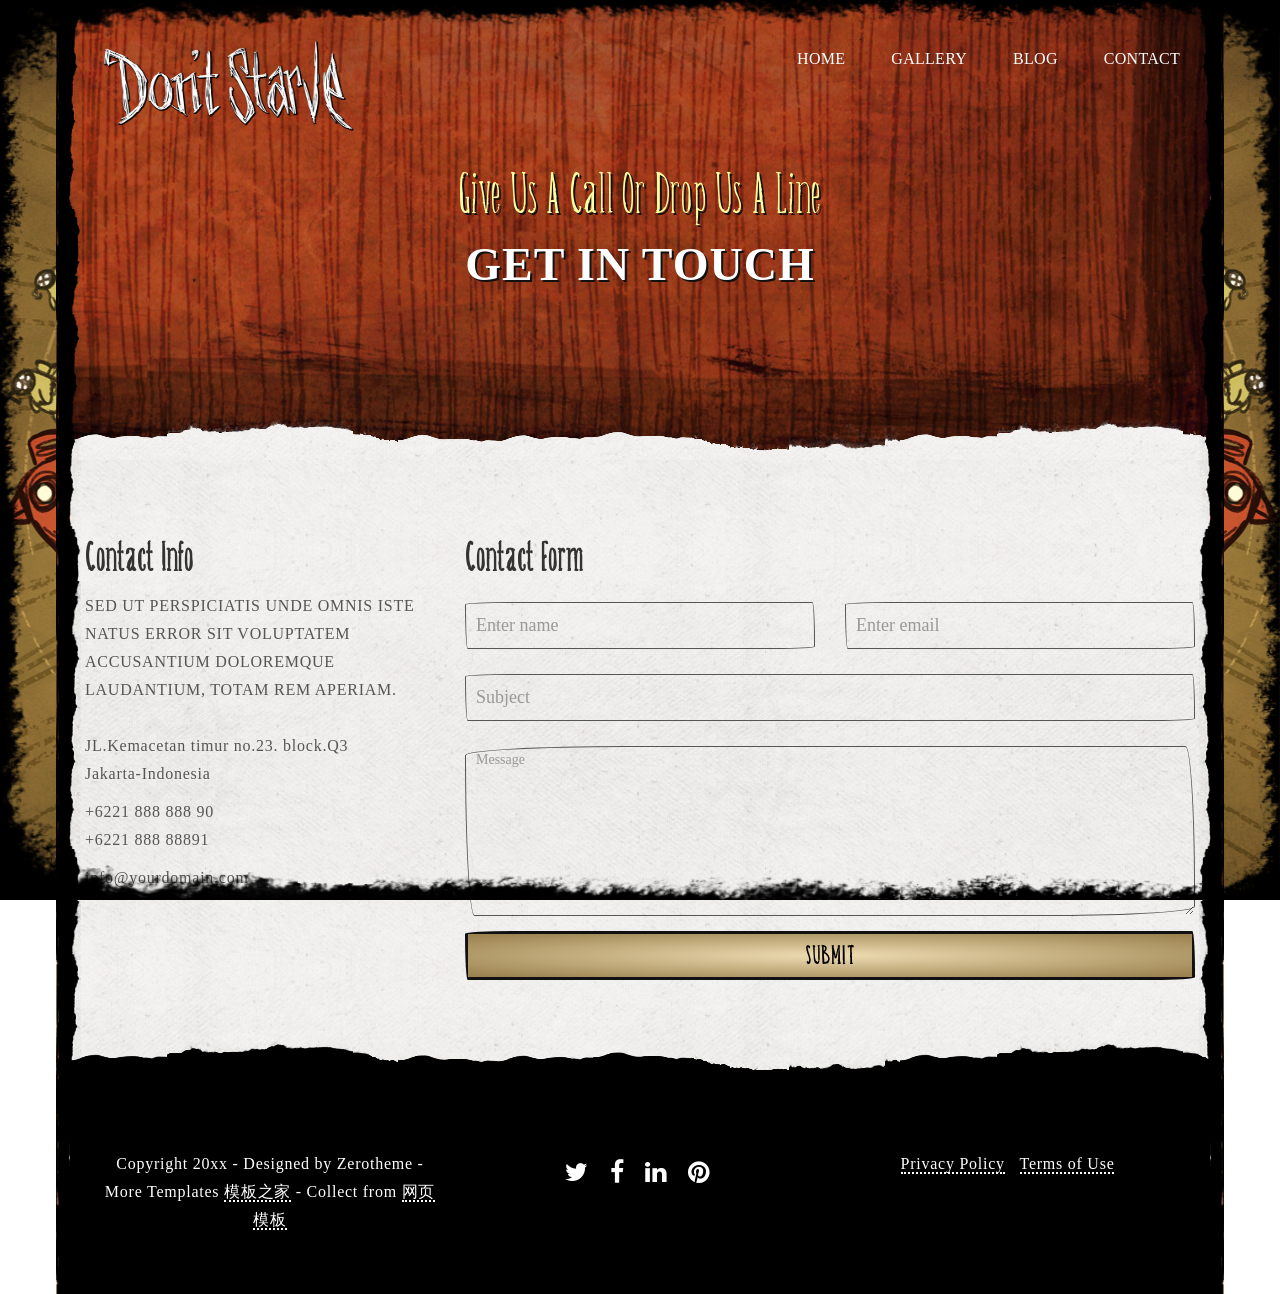
<file: contact.html>
<!DOCTYPE html>
<html lang="en">
<head>
    <meta charset="utf-8" />
    <meta http-equiv="X-UA-Compatible" content="IE=edge" />
    <meta name="viewport" content="width=device-width, initial-scale=1" />
    <meta name="description" content="Free Responsive Html5 Templates">
    
	
    <title>Don't Starve | Free Bootstrap Chocolate Templates</title>
	
    <!-- Bootstrap Core CSS -->
    <link href="css/bootstrap.min.css" rel="stylesheet" type="text/css">
	
	<!-- Custom CSS -->
	<link href="css/style.css" rel="stylesheet">
	
	<!-- Custom Fonts -->
    <link href="font-awesome/css/font-awesome.min.css" rel="stylesheet" type="text/css">

	
	<!-- HTML5 Shim and Respond.js IE8 support of HTML5 elements and media queries -->
    <!-- WARNING: Respond.js doesn't work if you view the page via file:// -->
    <!--[if lt IE 9]>
        <script src="js/html5shiv.js"></script>
        <script src="js/respond.min.js"></script>
    <![endif]-->
</head>
<body class="sub-page">
<div class="wrap-body">
	<div class="main-bg"></div>
	<div class="nk-page-border">
		<div class="nk-page-border-t"></div>
		<div class="nk-page-border-r"></div>
		<div class="nk-page-border-b"></div>
		<div class="nk-page-border-l"></div>
	</div>
	<div class="container">
		<div class="content-boder">
			<header>
				
				<!--Navigation-->
				<nav id="menu" class="navbar">
					<div class="container">
						<div class="navbar-header"><span id="heading" class="visible-xs">Categories</span>
						  <button type="button" class="btn btn-navbar navbar-toggle" data-toggle="collapse" data-target=".navbar-ex1-collapse"><i class="fa fa-bars"></i></button>
							<a class="navbar-brand" href="#">
								<img src="images/logo.png" width="250px"/>
							</a>
						</div>
						<div class="collapse navbar-collapse navbar-ex1-collapse">
							<ul class="nav navbar-nav">
								<li><a href="index.html">Home</a></li>
								<li><a href="gallery.html">Gallery</a></li>
								<li><a href="archive.html">Blog</a></li>
								<li><a href="contact.html">Contact</a></li>
							</ul>
						</div>
					</div>
				</nav>
				
				<!-- Static Header -->
				<div class="header-text">
					<div class="col-md-12 text-center">
						<span>Give Us A Call Or Drop Us A Line</span>
						<h1>Get In Touch</h1>
					</div>
				</div><!-- /header-text -->
				
			</header>
			<!-- /Section: intro -->
			
			<!-- /////////////////////////////////////////Content -->
			<div id="page-content">
				
				<!-----------------Content-------------------->
				<section class="box-content">
					
					<div class="col-md-4">
						<h3>Contact Info</h3>
						<span>SED UT PERSPICIATIS UNDE OMNIS ISTE NATUS ERROR SIT VOLUPTATEM ACCUSANTIUM DOLOREMQUE LAUDANTIUM, TOTAM REM APERIAM.</span><br> <br>
						<p>JL.Kemacetan timur no.23. block.Q3<br>
							Jakarta-Indonesia</p>
						   <p>+6221 888 888 90 <br>
							+6221 888 88891</p>
						<p>info@yourdomain.com</p>
					</div>
					<div class="col-md-8">
						<h3>Contact Form</h3>
						<form name="form1" method="post" action="contact.php">
							<div class="row">
								<div class="col-md-6">
									<div class="form-group">
									<input type="text" class="form-control input-lg" name="name" id="name" placeholder="Enter name" required="required" />
									</div>
								</div>
								<div class="col-md-6">
									<div class="form-group">
										<input type="email" class="form-control input-lg" name="email" id="email" placeholder="Enter email" required="required" />
									</div>
								</div>
							</div>
							<div class="row">
								<div class="col-md-12">
									<div class="form-group">
										<input type="text" class="form-control input-lg" name="subject" id="subject" placeholder="Subject" required="required" />
									</div>
								</div>
							</div>
							<div class="row">
								<div class="col-md-12">
									<div class="form-group">
										<textarea name="message" id="message" class="form-control" rows="4" cols="25" required placeholder="Message" style="height: 170px;"></textarea>
									</div>						
									<button type="submit" class="btn btn-skin btn-block" name="submitcontact" id="submitcontact">Submit</button>
								</div>
							</div>
						</form>
					</div>
				</section>
			</div>
				
			<footer id="footer">
				<div class="bottom-footer">
					<div class="row">
						<div class="col-md-4">
							<p>Copyright 20xx - Designed by Zerotheme - More Templates <a href="http://www.cssmoban.com/" target="_blank" title="模板之家">模板之家</a> - Collect from <a href="http://www.cssmoban.com/" title="网页模板" target="_blank">网页模板</a></p>
						</div>
						<div class="col-md-4">
							<ul class="list-inline social-links">
								<li><a href="#"><i class="fa fa-twitter"></i></a></li>
								<li><a href="#"><i class="fa fa-facebook"></i></a></li>
								<li><a href="#"><i class="fa fa-linkedin"></i></a></li>
								<li><a href="#"><i class="fa fa-pinterest"></i></a></li>
							</ul>
						</div>
						<div class="col-md-4">
							<ul class="list-inline quick-links">
								<li><a href="#">Privacy Policy</a></li>
								<li><a href="#">Terms of Use</a></li>
							</ul>
						</div>
					</div>
				</div>
			</footer>
			<!-- Footer -->
		</div>
	</div>
</div>	

	<!-- jQuery Core Javascript -->
	<script src="js/jquery.min.js"></script>

	<!-- Bootstrap Core JavaScript -->
	<script src="js/bootstrap.min.js"></script>
	
	
	
	
</body>
</html>
</file>
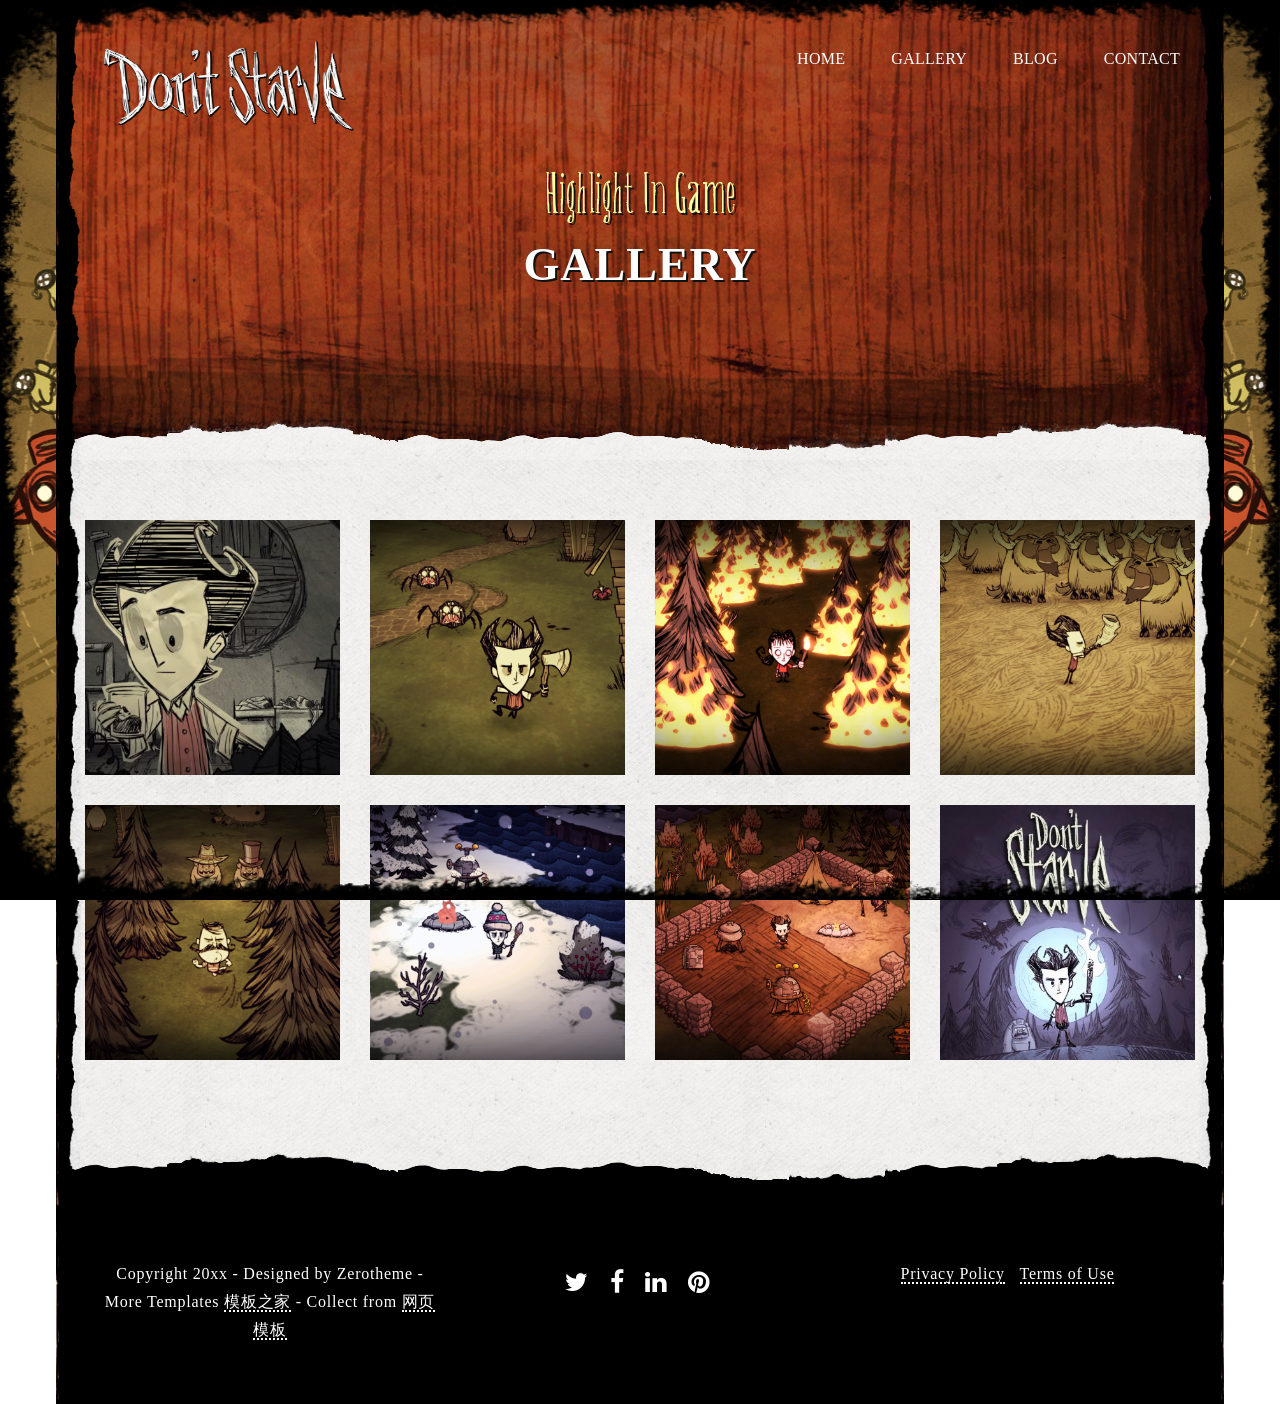
<file: gallery.html>
<!DOCTYPE html>
<html lang="en">
<head>
    <meta charset="utf-8" />
    <meta http-equiv="X-UA-Compatible" content="IE=edge" />
    <meta name="viewport" content="width=device-width, initial-scale=1" />
    <meta name="description" content="Free Responsive Html5 Templates">
    
	
    <title>Don't Starve | Free Bootstrap Chocolate Templates</title>
	
    <!-- Bootstrap Core CSS -->
    <link href="css/bootstrap.min.css" rel="stylesheet" type="text/css">
	
	<!-- Custom CSS -->
	<link href="css/style.css" rel="stylesheet">
	
	<!-- Custom Fonts -->
    <link href="font-awesome/css/font-awesome.min.css" rel="stylesheet" type="text/css">
	

	
	<!-- HTML5 Shim and Respond.js IE8 support of HTML5 elements and media queries -->
    <!-- WARNING: Respond.js doesn't work if you view the page via file:// -->
    <!--[if lt IE 9]>
        <script src="js/html5shiv.js"></script>
        <script src="js/respond.min.js"></script>
    <![endif]-->
</head>
<body class="sub-page">
<div class="wrap-body">
	<div class="main-bg"></div>
	<div class="nk-page-border">
		<div class="nk-page-border-t"></div>
		<div class="nk-page-border-r"></div>
		<div class="nk-page-border-b"></div>
		<div class="nk-page-border-l"></div>
	</div>
	<div class="container">
		<div class="content-boder">
			<header>
				<!--Navigation-->
				<nav id="menu" class="navbar">
					<div class="container">
						<div class="navbar-header"><span id="heading" class="visible-xs">Categories</span>
						  <button type="button" class="btn btn-navbar navbar-toggle" data-toggle="collapse" data-target=".navbar-ex1-collapse"><i class="fa fa-bars"></i></button>
							<a class="navbar-brand" href="#">
								<img src="images/logo.png" width="250px"/>
							</a>
						</div>
						<div class="collapse navbar-collapse navbar-ex1-collapse">
							<ul class="nav navbar-nav">
								<li><a href="index.html">Home</a></li>
								<li><a href="gallery.html">Gallery</a></li>
								<li><a href="archive.html">Blog</a></li>
								<li><a href="contact.html">Contact</a></li>
							</ul>
						</div>
					</div>
				</nav>
				
				<!-- Static Header -->
				<div class="header-text">
					<div class="col-md-12 text-center">
						<span>Highlight In Game</span>
						<h1>Gallery</h1>
					</div>
				</div><!-- /header-text -->
				
			</header>
			<!-- /Section: intro -->
			
			<!-- /////////////////////////////////////////Content -->
			<div id="page-content">
				<!-----------------Content-------------------->
				<div class="box-content">
					<div class="clearfix">
						<div class="col-lg-3 col-sm-4 col-md-6">
							<div class="portfolio-box zoom-effect">
								<img src="images/ds01.jpg" class="img-responsive" alt="">
								<div class="portfolio-box-caption">
									<div class="portfolio-box-caption-content">
										<div class="project-social">
											<ul class="list-inline">
												<li><a href="#"><i class="fa fa-link"></i></a></li>
												<li><a href="images/ds01.jpg" data-lightbox="example-set" data-title="Click the right half of the image to move forward."><i class="fa fa-search"></i></a></li>
											</ul>
										</div>
									</div>
								</div>
							</div>
						</div>
						<div class="col-lg-3 col-sm-4 col-md-6">
							<div class="portfolio-box zoom-effect">
								<img src="images/ds02.jpg" class="img-responsive" alt="">
								<div class="portfolio-box-caption">
									<div class="portfolio-box-caption-content">
										<div class="project-social">
											<ul class="list-inline">
												<li><a href="#"><i class="fa fa-link"></i></a></li>
												<li><a href="images/ds02.jpg" data-lightbox="example-set" data-title="Click the right half of the image to move forward."><i class="fa fa-search"></i></a></li>
											</ul>
										</div>
									</div>
								</div>
							</div>
						</div>
						<div class="col-lg-3 col-sm-4 col-md-6">
							<div class="portfolio-box zoom-effect">
								<img src="images/ds03.jpg" class="img-responsive" alt="">
								<div class="portfolio-box-caption">
									<div class="portfolio-box-caption-content">
										<div class="project-social">
											<ul class="list-inline">
												<li><a href="#"><i class="fa fa-link"></i></a></li>
												<li><a href="images/ds03.jpg" data-lightbox="example-set" data-title="Click the right half of the image to move forward."><i class="fa fa-search"></i></a></li>
											</ul>
										</div>
									</div>
								</div>
							</div>
						</div>
						<div class="col-lg-3 col-sm-4 col-md-6">
							<div class="portfolio-box zoom-effect">
								<img src="images/ds04.jpg" class="img-responsive" alt="">
								<div class="portfolio-box-caption">
									<div class="portfolio-box-caption-content">
										<div class="project-social">
											<ul class="list-inline">
												<li><a href="#"><i class="fa fa-link"></i></a></li>
												<li><a href="images/ds04.jpg" data-lightbox="example-set" data-title="Click the right half of the image to move forward."><i class="fa fa-search"></i></a></li>
											</ul>
										</div>
									</div>
								</div>
							</div>
						</div>
						<div class="col-lg-3 col-sm-4 col-md-6">
							<div class="portfolio-box zoom-effect">
								<img src="images/ds05.jpg" class="img-responsive" alt="">
								<div class="portfolio-box-caption">
									<div class="portfolio-box-caption-content">
										<div class="project-social">
											<ul class="list-inline">
												<li><a href="#"><i class="fa fa-link"></i></a></li>
												<li><a href="images/ds05.jpg" data-lightbox="example-set" data-title="Click the right half of the image to move forward."><i class="fa fa-search"></i></a></li>
											</ul>
										</div>
									</div>
								</div>
							</div>
						</div>
						<div class="col-lg-3 col-sm-4 col-md-6">
							<div class="portfolio-box zoom-effect">
								<img src="images/ds06.jpg" class="img-responsive" alt="">
								<div class="portfolio-box-caption">
									<div class="portfolio-box-caption-content">
										<div class="project-social">
											<ul class="list-inline">
												<li><a href="#"><i class="fa fa-link"></i></a></li>
												<li><a href="images/ds06.jpg" data-lightbox="example-set" data-title="Click the right half of the image to move forward."><i class="fa fa-search"></i></a></li>
											</ul>
										</div>
									</div>
								</div>
							</div>
						</div>
						<div class="col-lg-3 col-sm-4 col-md-6">
							<div class="portfolio-box zoom-effect">
								<img src="images/ds07.jpg" class="img-responsive" alt="">
								<div class="portfolio-box-caption">
									<div class="portfolio-box-caption-content">
										<div class="project-social">
											<ul class="list-inline">
												<li><a href="#"><i class="fa fa-link"></i></a></li>
												<li><a href="images/ds07.jpg" data-lightbox="example-set" data-title="Click the right half of the image to move forward."><i class="fa fa-search"></i></a></li>
											</ul>
										</div>
									</div>
								</div>
							</div>
						</div>
						<div class="col-lg-3 col-sm-4 col-md-6">
							<div class="portfolio-box zoom-effect">
								<img src="images/ds08.jpg" class="img-responsive" alt="">
								<div class="portfolio-box-caption">
									<div class="portfolio-box-caption-content">
										<div class="project-social">
											<ul class="list-inline">
												<li><a href="#"><i class="fa fa-link"></i></a></li>
												<li><a href="images/ds08.jpg" data-lightbox="example-set" data-title="Click the right half of the image to move forward."><i class="fa fa-search"></i></a></li>
											</ul>
										</div>
									</div>
								</div>
							</div>
						</div>
					</div>
				</div>
				
			</div>
				
			<footer id="footer">
				<div class="bottom-footer">
					<div class="row">
						<div class="col-md-4">
							<p>Copyright 20xx - Designed by Zerotheme - More Templates <a href="http://www.cssmoban.com/" target="_blank" title="模板之家">模板之家</a> - Collect from <a href="http://www.cssmoban.com/" title="网页模板" target="_blank">网页模板</a></p>
						</div>
						<div class="col-md-4">
							<ul class="list-inline social-links">
								<li><a href="#"><i class="fa fa-twitter"></i></a></li>
								<li><a href="#"><i class="fa fa-facebook"></i></a></li>
								<li><a href="#"><i class="fa fa-linkedin"></i></a></li>
								<li><a href="#"><i class="fa fa-pinterest"></i></a></li>
							</ul>
						</div>
						<div class="col-md-4">
							<ul class="list-inline quick-links">
								<li><a href="#">Privacy Policy</a></li>
								<li><a href="#">Terms of Use</a></li>
							</ul>
						</div>
					</div>
				</div>
			</footer>
			<!-- Footer -->
		</div>
	</div>
</div>	
	
	<!-- jQuery Core Javascript -->
	<script src="js/jquery.min.js"></script>

	<!-- Bootstrap Core JavaScript -->
	<script src="js/bootstrap.min.js"></script>

	
</body>
</html>
</file>
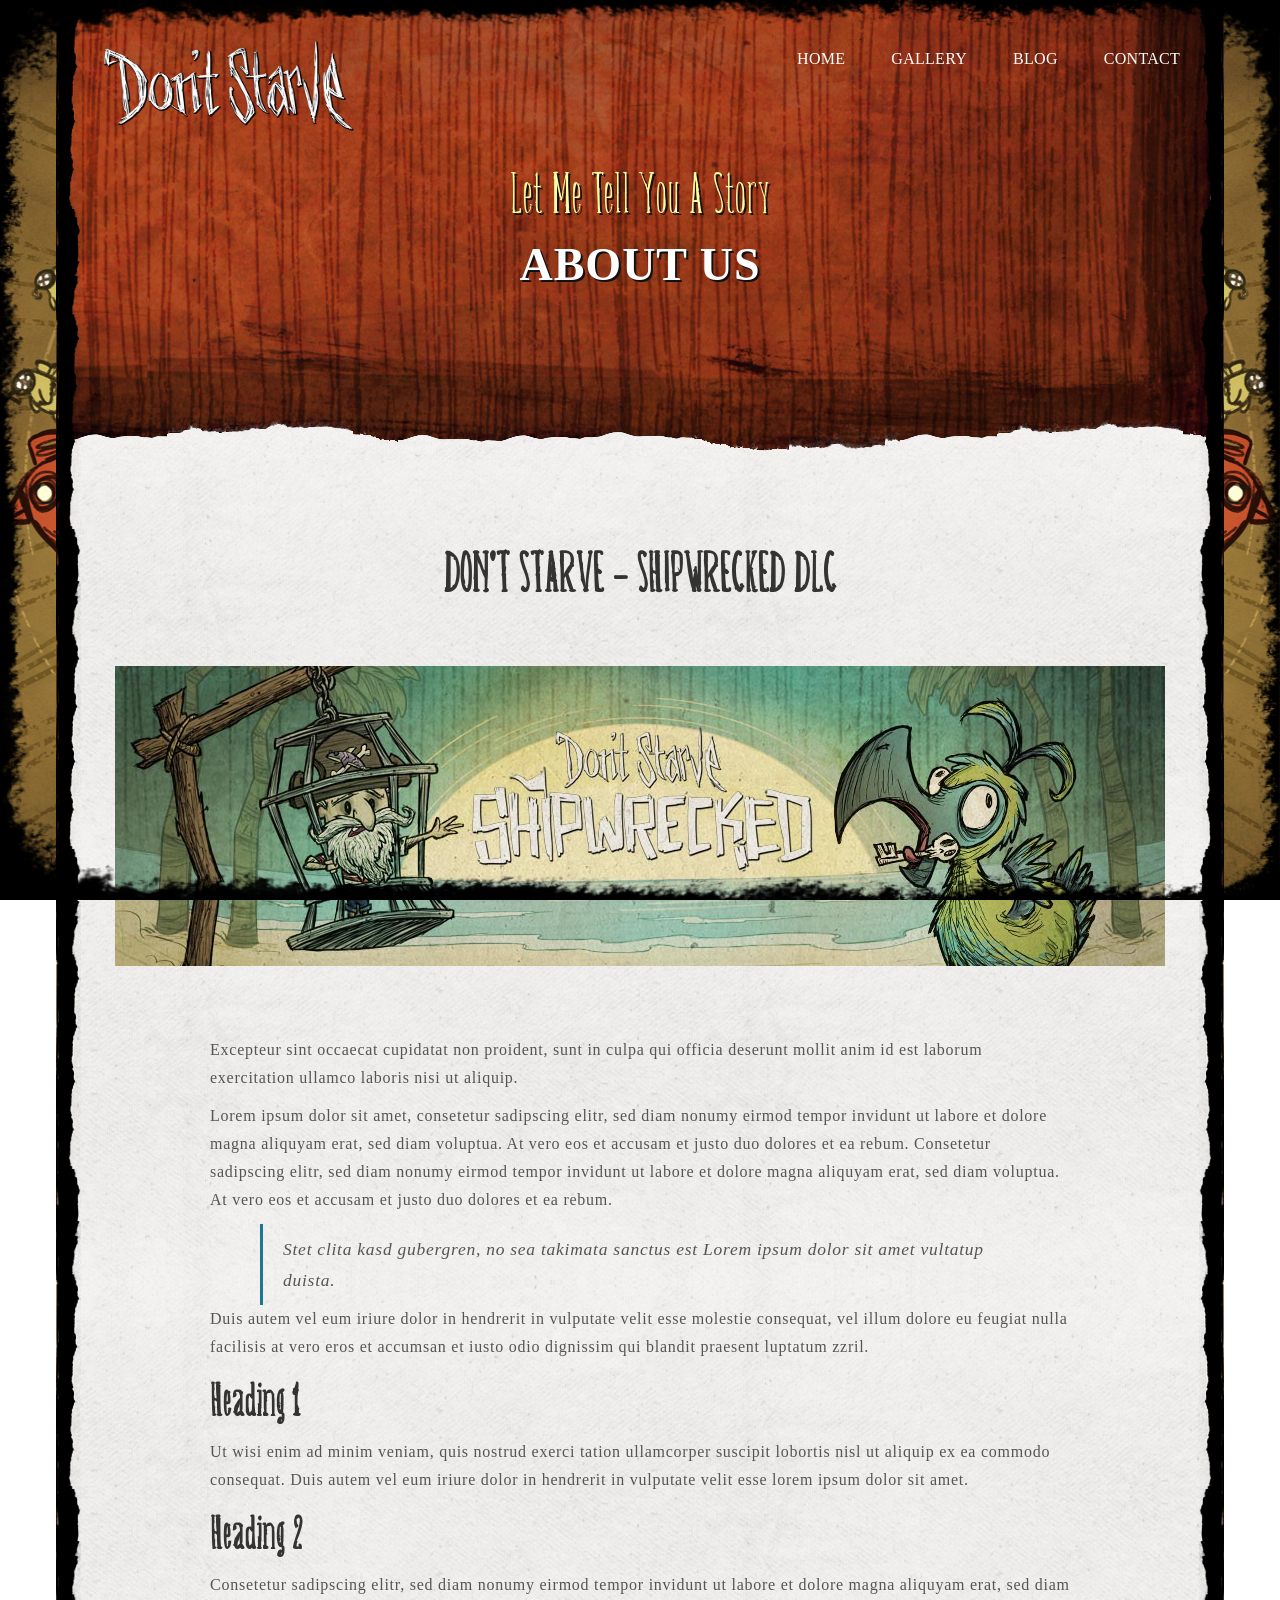
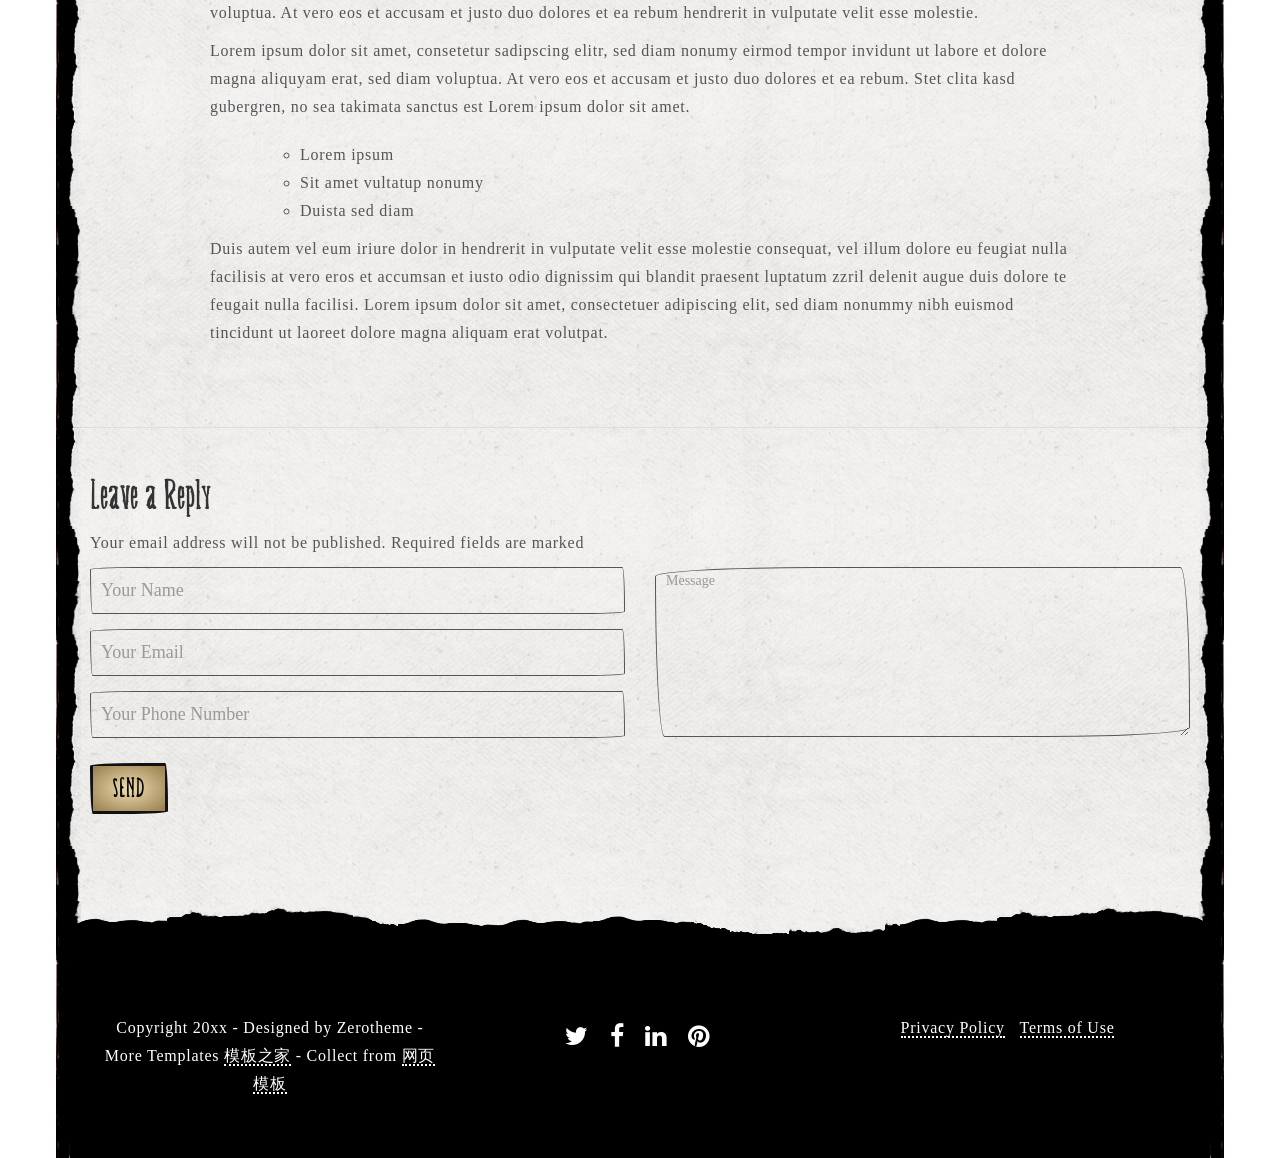
<file: single.html>
<!DOCTYPE html>
<html lang="en">
<head>
    <meta charset="utf-8" />
    <meta http-equiv="X-UA-Compatible" content="IE=edge" />
    <meta name="viewport" content="width=device-width, initial-scale=1" />
    <meta name="description" content="Free Responsive Html5 Templates">
    
	
    <title>Don't Starve | Free Bootstrap Chocolate Templates</title>
	
    <!-- Bootstrap Core CSS -->
    <link href="css/bootstrap.min.css" rel="stylesheet" type="text/css">
	
	<!-- Custom CSS -->
	<link href="css/style.css" rel="stylesheet">
	
	<!-- Custom Fonts -->
    <link href="font-awesome/css/font-awesome.min.css" rel="stylesheet" type="text/css">


	
	<!-- HTML5 Shim and Respond.js IE8 support of HTML5 elements and media queries -->
    <!-- WARNING: Respond.js doesn't work if you view the page via file:// -->
    <!--[if lt IE 9]>
        <script src="js/html5shiv.js"></script>
        <script src="js/respond.min.js"></script>
    <![endif]-->
</head>
<body class="sub-page">
<div class="wrap-body">
	<div class="main-bg"></div>
	<div class="nk-page-border">
		<div class="nk-page-border-t"></div>
		<div class="nk-page-border-r"></div>
		<div class="nk-page-border-b"></div>
		<div class="nk-page-border-l"></div>
	</div>
	<div class="container">
		<div class="content-boder">
			<header>
				
				<!--Navigation-->
				<nav id="menu" class="navbar">
					<div class="container">
						<div class="navbar-header"><span id="heading" class="visible-xs">Categories</span>
						  <button type="button" class="btn btn-navbar navbar-toggle" data-toggle="collapse" data-target=".navbar-ex1-collapse"><i class="fa fa-bars"></i></button>
							<a class="navbar-brand" href="#">
								<img src="images/logo.png" width="250px"/>
							</a>
						</div>
						<div class="collapse navbar-collapse navbar-ex1-collapse">
							<ul class="nav navbar-nav">
								<li><a href="index.html">Home</a></li>
								<li><a href="gallery.html">Gallery</a></li>
								<li><a href="archive.html">Blog</a></li>
								<li><a href="contact.html">Contact</a></li>
							</ul>
						</div>
					</div>
				</nav>
				
				<!-- Static Header -->
				<div class="header-text">
					<div class="col-md-12 text-center">
						<span>Let Me Tell You A Story</span>
						<h1>About Us</h1>
					</div>
				</div><!-- /header-text -->
				
			</header>
			<!-- /Section: intro -->
			
			<!-- /////////////////////////////////////////Content -->
			<div id="page-content">
				
				<div class="box-content">
					<!-----------------Content-------------------->
					<article class="single-post">
						<div class="wrap-post"><!--Start Box-->
							<div class="entry-header text-center">
								<h1 class="entry-title">DON'T STARVE - SHIPWRECKED DLC</h1>
							</div>
							<div class="post-thumbnail-wrap">
								<div class="portfolio-box zoom-effect">
									<img src="images/single.jpg" class="img-responsive" alt="">
								</div>
							</div>
							<div class="entry-content">
								<div class="excerpt"><p>Excepteur sint occaecat cupidatat non proident, sunt in culpa qui officia deserunt mollit anim id est laborum exercitation ullamco laboris nisi ut aliquip.</p></div>
								<p>Lorem ipsum dolor sit amet, consetetur sadipscing elitr, sed diam nonumy eirmod tempor invidunt ut labore et dolore magna aliquyam erat, sed diam voluptua. At vero eos et accusam et justo duo dolores et ea rebum. Consetetur sadipscing elitr, sed diam nonumy eirmod tempor invidunt ut labore et dolore magna aliquyam erat, sed diam voluptua. At vero eos et accusam et justo duo dolores et ea rebum.</p>
								<blockquote><p>Stet clita kasd gubergren, no sea takimata sanctus est Lorem ipsum dolor sit amet vultatup duista.</p></blockquote>
								<p>Duis autem vel eum iriure dolor in hendrerit in vulputate velit esse molestie consequat, vel illum dolore eu feugiat nulla facilisis at vero eros et accumsan et iusto odio dignissim qui blandit praesent luptatum zzril.</p>
								<h2>Heading 1</h2>
								<p>Ut wisi enim ad minim veniam, quis nostrud exerci tation ullamcorper suscipit lobortis nisl ut aliquip ex ea commodo consequat. Duis autem vel eum iriure dolor in hendrerit in vulputate velit esse lorem ipsum dolor sit amet.</p>
								<h2>Heading 2</h2>
								<p>Consetetur sadipscing elitr, sed diam nonumy eirmod tempor invidunt ut labore et dolore magna aliquyam erat, sed diam voluptua. At vero eos et accusam et justo duo dolores et ea rebum hendrerit in vulputate velit esse molestie.</p>
								<p>Lorem ipsum dolor sit amet, consetetur sadipscing elitr, sed diam nonumy eirmod tempor invidunt ut labore et dolore magna aliquyam erat, sed diam voluptua. At vero eos et accusam et justo duo dolores et ea rebum. Stet clita kasd gubergren, no sea takimata sanctus est Lorem ipsum dolor sit amet.</p>
								<div class="note">
								  <ol>
									<li>Lorem ipsum</li>
									<li>Sit amet vultatup nonumy</li>
									<li>Duista sed diam</li>
								  </ol>
								  <div class="clear"></div>
								</div>
								<p>Duis autem vel eum iriure dolor in hendrerit in vulputate velit esse molestie consequat, vel illum dolore eu feugiat nulla facilisis at vero eros et accumsan et iusto odio dignissim qui blandit praesent luptatum zzril delenit augue duis dolore te feugait nulla facilisi. Lorem ipsum dolor sit amet, consectetuer adipiscing elit, sed diam nonummy nibh euismod tincidunt ut laoreet dolore magna aliquam erat volutpat.</p>
							</div>
						</div>
					</article>
					
					<!-----------------Comments-are-------------------->
					<div class="comments-are">
						<div id="comment">
							<h3>Leave a Reply</h3>
							<span>Your email address will not be published. Required fields are marked </span>
							<form name="formcomment" method="post" action="">
								<div class="row">
									<div class="col-md-6">
										<div class="form-group">
											<input type="text" class="form-control input-lg" name="name" id="name" placeholder="Your Name" required="required" />
										</div>
										<div class="form-group">
											<input type="email" class="form-control input-lg" name="email" id="email" placeholder="Your Email" required="required" />
										</div>
										<div class="form-group">
											<input type="number" class="form-control input-lg" name="phone" id="phone" placeholder="Your Phone Number" required="required" />
										</div>
									</div>
									<div class="col-md-6">
										<div class="form-group">
											<textarea name="message" id="message" class="form-control" rows="4" cols="25" required="required" placeholder="Message"></textarea>
										</div>	
									</div>
								</div>
								<button type="submit" class="btn btn-skin btn-sm" name="submitcomment">send</button>
							</form>
						</div>
					</div>
				</div>
			</div>
				
			<footer id="footer">
				<div class="bottom-footer">
					<div class="row">
						<div class="col-md-4">
							<p>Copyright 20xx - Designed by Zerotheme - More Templates <a href="http://www.cssmoban.com/" target="_blank" title="模板之家">模板之家</a> - Collect from <a href="http://www.cssmoban.com/" title="网页模板" target="_blank">网页模板</a></p>
						</div>
						<div class="col-md-4">
							<ul class="list-inline social-links">
								<li><a href="#"><i class="fa fa-twitter"></i></a></li>
								<li><a href="#"><i class="fa fa-facebook"></i></a></li>
								<li><a href="#"><i class="fa fa-linkedin"></i></a></li>
								<li><a href="#"><i class="fa fa-pinterest"></i></a></li>
							</ul>
						</div>
						<div class="col-md-4">
							<ul class="list-inline quick-links">
								<li><a href="#">Privacy Policy</a></li>
								<li><a href="#">Terms of Use</a></li>
							</ul>
						</div>
					</div>
				</div>
			</footer>
			<!-- Footer -->
		</div>
	</div>
</div>

	<!-- jQuery Core Javascript -->
	<script src="js/jquery.min.js"></script>

	<!-- Bootstrap Core JavaScript -->
	<script src="js/bootstrap.min.js"></script>
	
</body>
</html>
</file>
<file: css/style.css>
/* ==== Google font ==== */
@font-face {
  font-family: 'Belisa Plumilla';
  src:url('../fonts/belisa_plumilla.ttf') format('truetype');
}
@import url('https://fonts.googleapis.com/css?family=Merienda:400,700');
/* ---------------------------------------------------------------------------- */
/* ------------------------------------Html-Body------------------------------- */
/* ---------------------------------------------------------------------------- */
body {font-family: 'Merienda', cursive;color: #555;background-color: #fff;font-size: 16px;line-height: 1.75;hyphens: auto;overflow-wrap: break-word;letter-spacing: 0.75px;}
html, body {width:100%; padding:0; margin:0;}

::-moz-selection{background:#000;color:#fff;text-shadow:none}
::selection{background:#000;color:#fff;text-shadow:none}
/* ---------------------------------------------------------------------------- */
/* ---------------------------------------------------------------------------- */
/* ---------------------------------------------------------------------------- */
html { -webkit-text-size-adjust: none;}
.video embed,.video object,.video iframe { width: 100%;  height: auto;}
img{max-width:100%;	height: auto;width: auto\9; /* ie8 */}

h1 {font-size: 38px;}
h2 {font-size: 36px;}
h3 {font-size: 32px;}
h4 {font-size: 28px;}
h5 {font-size: 24px;}
h6 {font-size: 20px;}

h1,h2,h3,h4,h5,h6 {font-weight: 600;letter-spacing: 1px;line-height: 1.3;color: #333;font-family: 'Belisa Plumilla', sans-serif;}

p {margin: 0 0 10px;}

a {color: #686868;-webkit-transition: all .2s ease-in-out;-moz-transition: all .2s ease-in-out;transition: all .2s ease-in-out;}
a:hover,
a:focus {text-decoration: none;color: #000;}

button {border: none;outline: 0;}
ul li{list-style: none;}
input:not([type]), input[type="color"], input[type="email"], input[type="number"], input[type="password"], input[type="tel"], input[type="url"], input[type="text"], input[type="search"], textarea, .form-control, select {
    box-shadow: none;
    color: #000;
    display: block;
    font-weight: normal;
    height: 47px;
    line-height: 1.2;
    margin: 10px 0;
    outline: medium none;
    padding: 5px 10px;
    transition: border-color 0.2s ease-in-out 0s, color 0.2s ease-in-out 0s;
    width: 100%;
	background: transparent;
	border-radius: 255px 15px 225px 15px/15px 225px 15px 255px;
	border: solid 1px #555;
}
.tlinks{text-indent:-9999px;height:0;line-height:0;font-size:0;overflow:hidden;}
.center{text-align: center; margin: 0 auto;}
.f-right{float: right;}
.f-left{float: left;}
.t-right{text-align: right;}
.t-left{text-align: left;}

.post{}
.post:after, .post:before, article:after, article:before, section:after, section:before{clear: both; content: '\0020'; display: block; visibility: hidden; width: 0; height: 0;}

.clear{content: "\0020"; display: block; height: 0; clear: both; visibility: hidden; }
.clearfix:after, .clearfix:before{clear: both; content: '\0020'; display: block; visibility: hidden; width: 0; height: 0;}

/* --Line-- */
hr.line { margin: 15px auto; padding: 0; max-width: 90px;border: 0; border-top: solid 5px #ddd;text-align: center;}

/* --Page-- */
body{}
body.index-page {}
body.sub-page {}

.main-bg{position: relative;width: 100%;height: 100%;}
.main-bg:before{position: fixed;content: "";left: 0;height: 100vh;width: 28vh;background: url(../images/background-left.jpg) no-repeat 70% center;}
.main-bg:after{position: fixed;content: "";right: 0;height: 100vh;width: 28vh;background: url(../images/background-right.jpg) no-repeat 30% center;}
/* body .wrap-body{position: relative; overflow: hidden;} */
/* body .wrap-body .main-bg{position: absolute;height: 100%;width: 100%;-moz-transform: scale(1.25,1.25);-webkit-transform: scale(1.25,1.25);transform: scale(1.25,1.25);background: url(../images/background.png) no-repeat fixed center center;background-size: cover;} */

/* ---------------------------------------------------------------------------- */
/* -------------------------------Header-Styles-------------------------------- */
/* ---------------------------------------------------------------------------- */
header{background-size: cover;background: url(../images/s.png) no-repeat 100% 100%;height:50vh;width: 100%; }
body.index-page header{height: 690px;}
header.sub-header{background:#1D2027;min-height: 120px;}

/* Header Styles */
.header-text {color: #fff;text-shadow: 2px 2px #111;}
.header-text span{color: #FEFFA4;line-height: 1.2;font-size: 44px;margin-bottom: 10px;display: block;font-family: 'Belisa Plumilla', sans-serif;}
.header-text h1{margin-top: 0;margin-bottom: 0;text-transform: uppercase;color: #fff;font-size: 46px;font-family: 'Merienda', cursive;}

/* ---------------------------------------------------------------------------- */
/* ------------------------------------Menu------------------------------------ */
/* ---------------------------------------------------------------------------- */
#menu {border-radius: 0;padding: 40px 0;text-transform: uppercase;}
#menu #heading {float: left;padding-left: 15px;font-size: 20px;font-weight: 700;line-height: 40px;color: #fff;margin-top: 10px;text-transform: uppercase;}
#menu a.navbar-brand:hover{color: #fff;}
#menu .navbar-brand{margin: 0;height: auto;text-transform: uppercase;padding: 0px 18px;}
#menu .navbar-brand img{max-height: 90px;}
#menu .logo {}
#menu .dropdown-menu {background-color: #1a1c1e;border:none;border-radius: 0;}

#menu ul.nav .dropdown-menu li a{color: #fff;}
#menu ul.nav .dropdown-menu li a:hover{color: #FEFFA4;}
#menu .dropdown-inner {display: table;}
#menu .dropdown-inner ul {display: table-cell;}
#menu .dropdown-inner a {min-width: 160px;display: block;padding: 3px 20px;clear: both;line-height: 20px;color: #000;margin: 0 5px;}
#menu li.dropdown:hover>a, #menu li.dropdown:focus>a, #menu li.dropdown:active>a{color: #FEFFA4;background: none;}
.navbar{margin: 0;}
#menu ul.nav li{padding-right: 16px;}
#menu ul.nav li a{padding: 8px 15px;color: #fff;letter-spacing: 0.28px;}
#menu ul.nav li.dropdown a{}
#menu .nav > li > a:hover, #menu .nav > li > a:focus{color:#FEFFA4;background: none;}

#menu .btn-navbar {font-size: 20px;color: #FFF;padding: 5px 15px;float: right;border: 3px solid #fff;}


@media  (min-width: 768px) {
    #menu ul.nav {float:right}
	#menu .dropdown:hover .dropdown-menu {display: block;}
	
}
@media(max-width:767px) {
	
	#menu{background: #1a1c1e;padding: 10px 0;}
	#menu .navbar-brand img{max-height: 80px;}
	#menu div.dropdown-inner > ul.list-unstyled {display: block;}
	#menu .dropdown-inner a {width: 100%;color: #fff;}
	#menu div.dropdown-menu {margin-left: 0 !important;	padding-bottom: 10px;background-color: rgba(0, 0, 0, 0.1);}
}


/* ---------------------------------------------------------------------------- */
/* -------------------------------------Content-------------------------------- */
/* ---------------------------------------------------------------------------- */
.content-boder {position: relative;width: 100%;}
.content-boder:before{position: absolute;top: 0;left: -14px;content: "";width: 25px;height: 100%;background: url(../images/border-1.png) repeat-y;z-index:5;}
.content-boder:after{position: absolute;top: 0;right: -14px;content: "";width: 25px;height: 100%;background: url(../images/border-2.png) repeat-y;z-index:5;}
#page-content{background: url(../images/exclusive_paper.png) repeat center center;position:relative;}
body.sub-page #page-content:before{position:absolute;content: "";top:-30px;left: 0;background: url(../images/paper-w.png) repeat-x;width: 100%;height: 50px;z-index:4;visibility: visible;}

/* ---HomePage--- */
.box-content {padding: 70px 0 90px;}
.box-content .heading{margin-bottom: 50px; text-align: center;}
.box-content .heading h2{font-family: 'Merienda', cursive;color: #2b2d3f;font-size: 32px;margin: 0;}

.box-content.box-style-light{background: url(../images/exclusive_paper.png) repeat center center;position:relative;}
.box-content.box-style-light:before{position:absolute;content: "";top:-30px;left: 0;background: url(../images/paper-w.png) repeat-x;width: 100%;height: 50px;z-index:4;visibility: visible;}
.box-content.box-style-black{background: #000;position:relative;}
.box-content.box-style-black:before{position:absolute;content: "";top:-30px;left: 0;background: url(../images/paper-b.png) repeat-x;width: 100%;height: 50px;z-index:4;visibility: visible;}

/* ---------------------------------------------------------------------------- */
/* -------------------------------------Box 1---------------------------------- */
/* ---------------------------------------------------------------------------- */
.box-content.box-1 {}
.box-content.box-1 img {float:left; display: inline-block; margin-right: 15px;max-width: 190px;}

/* ---------------------------------------------------------------------------- */
/* -------------------------------------Box 2---------------------------------- */
/* ---------------------------------------------------------------------------- */
.box-content.box-2 {}

/* ---------------------------------------------------------------------------- */
/* -------------------------------------Box 3---------------------------------- */
/* ---------------------------------------------------------------------------- */
.box-content.box-3 {}
.box-content.box-3 ul li a{display: block;margin-bottom: 15px;}


/* ---Article--- */
article.single-post{margin: 0;padding-bottom: 0;border-bottom: none;}
article .wrap-post, .comments-are {padding: 30px 20px; position: relative;}
article{border-bottom: 1px solid #e1e1e1;}
article:last-child{border-bottom: none;}
article:after, article:before{clear: both; content: '\0020'; display: block; visibility: hidden; width: 0; height: 0;}
article .post-thumbnail-wrap {text-align: center;width: 100%;}
article .post-thumbnail-wrap .portfolio-box {max-width: 1050px}
article h2.entry-title{font-size: 35px;margin: 0 0 20px;}
article h2.entry-title a{color: #131313;}
article h2.entry-title a:hover{color: #555}
article .l-tags{text-align: center; font-size: 11px;}

article .entry-header{margin-bottom: 30px;}
article.single-post .entry-header{margin-bottom: 60px;}
article.single-post .entry-header h1.entry-title{font-size: 43px;margin: 0;text-transform: uppercase;margin-bottom: 40px;l}
article.single-post .entry-header h1.entry-title a {color: #575756;margin: 0;}
article .entry-title-blog a:hover {color: #628d7c;}

article .entry-content{text-align: left;margin-top: 30px;}
article.single-post .entry-content{ padding: 40px 120px;}
@media(max-width:767px){
	article.single-post .entry-content{ padding: 30px;}
}

article .entry-content p{color: #555;}
article .entry-content blockquote {border-left: 3px solid #1c7791;margin: 0 50px;font-style: italic;color: #666;padding-left: 20px;}
article .entry-content ol {float: left;text-align: justify;margin: 10px 50px;list-style-type: circle;}

.comments-are{border-top: 1px solid #ddd;}
.comments-are textarea {height:170px;}

/* ---------------------------------------------------------------------------- */
/* ------------------------------------Footer---------------------------------- */
/* ---------------------------------------------------------------------------- */
footer:before{position:absolute;content: "";top:-30px;left: 0;background: url(../images/paper-b.png) repeat-x;width: 100%;height: 50px;z-index:99;visibility: visible;}
footer{color: #fff;background-color:#000;padding: 30px 30px 0;position:relative;}
footer .logo-branding{margin: 30px 0;display: block;}
footer .logo-branding a{margin-bottom: 10px;display: block;}
footer .bottom-footer{text-align: center;padding: 50px 0;display:block;}
footer .bottom-footer .social-links li{margin: 0 3px;}
footer .bottom-footer .social-links a{margin-top: 10px;display: block;border-bottom: none;}
footer .bottom-footer .social-links a:hover{border-bottom: none;}
footer .bottom-footer .social-links i.fa{font-size: 25px;}
footer .bottom-footer a{border-bottom: 2px dotted #fff;color: #fff;}
footer .bottom-footer a:hover{border-bottom: 2px dotted #fff;color: #fff;}

/* ---------------------------------------------------------------------------- */
/* -----------------------------Portfolio Box---------------------------------- */
/* ---------------------------------------------------------------------------- */
.portfolio-box {display: block;position: relative;margin: 0 auto 30px;overflow: hidden;height: 100%; width: 100%;max-width: 300px;}

/****** Zoom Effect ******/
.portfolio-box.zoom-effect .portfolio-box-caption{background: none;}
.portfolio-box.zoom-effect img{-webkit-transition: 0.5s ease;transition: 0.5s ease;}
.portfolio-box:hover.zoom-effect img{-webkit-transform:scale(1.1); /* Safari and Chrome */-moz-transform:scale(1.1); /* Firefox */-ms-transform:scale(1.1); /* IE 9 */-o-transform:scale(1.1); /* Opera */transform:scale(1.1);}

.portfolio-box .portfolio-box-caption {display: block;position: absolute;bottom: 0;width: 100%;height: 100%;text-align: center;color: #fff;-webkit-transition: all .35s;-moz-transition: all .35s;transition: all .35s;}
.portfolio-box .portfolio-box-caption .portfolio-box-caption-content {position: absolute;top: 50%;width: 100%;text-align: center;transform: translateY(-50%);}

.portfolio-box .portfolio-box-caption .portfolio-box-caption-content .project-social{transition: all 1s ease;opacity: 0; height: 0;overflow: hidden;}
.portfolio-box .portfolio-box-caption .portfolio-box-caption-content .project-social i.fa{font-size: 23px;}
.portfolio-box .portfolio-box-caption .portfolio-box-caption-content .project-social ul li{margin: 20px 5px 0;}
.portfolio-box .portfolio-box-caption .portfolio-box-caption-content .project-social ul li a{display: block;width: 48px;height: 48px;color: #000;background: #fff;transition-duration: 0.3s;padding-top: 12px;border-radius: 50%;text-shadow: none;}
.portfolio-box .portfolio-box-caption .portfolio-box-caption-content .project-social ul li a:hover{color: #fff;background-color: #000;}

.portfolio-box:hover .portfolio-box-caption {opacity: 1;background: rgba(0, 0, 0,.5);}
.portfolio-box:hover .portfolio-box-caption .portfolio-box-caption-content .project-social{opacity: 1;height: auto;}


/* ---------------------------------------------------------------------------- */
/* ------------------------------------Button---------------------------------- */
/* ---------------------------------------------------------------------------- */
.btn {border-radius: 0;outline: none;text-decoration: none;text-transform: uppercase;letter-spacing: 2px;font-weight: bold;font-size: 13px;font-family: 'Belisa Plumilla', sans-serif;}
a.btn:focus{outline: 0;}

.btn-skin {background: radial-gradient(#ead7ad 5%, #9B824F 95%);padding: 9px 20px 6px;transition: all .5s ease;color: #000;font-size: 20px;border-radius: 255px 15px 225px 15px/15px 225px 15px 255px;border: solid 3px #111;margin-top: 10px;}
.btn-skin:hover, .btn-skin:focus {background: radial-gradient(#FEFFA4 2%, #9B824F 98%);color: #000;}


.nk-page-border .nk-page-border-b,
.nk-page-border .nk-page-border-l,
.nk-page-border .nk-page-border-r,
.nk-page-border .nk-page-border-t{position:fixed;z-index:2000;-webkit-user-select:none;-moz-user-select:none;-ms-user-select:none;user-select:none;user-drag:none;pointer-events:none;background-size:100% 100%}

.nk-page-border .nk-page-border-t{top:0;}
.nk-page-border .nk-page-border-b{bottom:0;}
.nk-page-border .nk-page-border-r{right:0;}
.nk-page-border .nk-page-border-l{left:0;}

.nk-page-border .nk-page-border-l,
.nk-page-border .nk-page-border-r{top:0;height:100%;width:100px}

.nk-page-border .nk-page-border-b,
.nk-page-border .nk-page-border-t{left:0;width:100%;height:100px}

.nk-page-border .nk-page-border-t{background-image:url("../images/border-top.png")}
.nk-page-border .nk-page-border-b{background-image:url("../images/border-bottom.png")}
.nk-page-border .nk-page-border-l{background-image:url("../images/border-left.png")}
.nk-page-border .nk-page-border-r{background-image:url("../images/border-right.png")}

 
#slider{padding: 0 15px;}
#main_area{}
 
.carousel-inner > .item > a > img, 
.carousel-inner > .item > img{margin: auto;}

.carousel-control{opacity: 0.8;} 
.carousel-control:focus,
.carousel-control:hover{opacity: 1;} 
.carousel-control.left,
.carousel-control.right{background: none;}
.carousel-control .chevron-left, 
.carousel-control .chevron-right {
    display: inline-block;
    position: absolute;
    top: 50%;
    z-index: 5;
	height: 120px;
    margin-top: -15px;
    width: 60px;
}
.carousel-control .chevron-left{margin-left: -20px;left: 50%;}
.carousel-control .chevron-right{margin-right: -20px;right: 50%;}

#carousel-text{background: url(../images/board1.png) no-repeat 100% 100%;background-size: cover; min-height: 480px;color: #fff;display: block;position: relative;margin: auto;overflow: hidden;height: 100%; width: 100%;}
#carousel-text .carousel-text-inner{position: absolute;top: calc(50% + 10px);width: 90%;transform: translateY(-50%);left: 6%;}
#carousel-text .carousel-text-inner .btn-skin{margin-right: 30px;}
.char-intro{text-align: center;margin-bottom: 15px;font-family: 'Belisa Plumilla', sans-serif;}
.char-intro h2.char-nickname{font-size: 55px;line-height: 40px;color: #fff;}
.char-intro span{font-size: 33px;}
.char-description{padding-left:70px;margin-bottom: 20px;min-height: 100px;}
.char-description ul li{position: relative;}
.char-description ul li:before{position:absolute;content:"*";display: block;font-size: 20px;line-height: 40px;left: -20px;width: 20px;height: 20px;z-index: 999;}
.char-description ul li p{margin-bottom: 0;font-size: 18px;}
</file>
